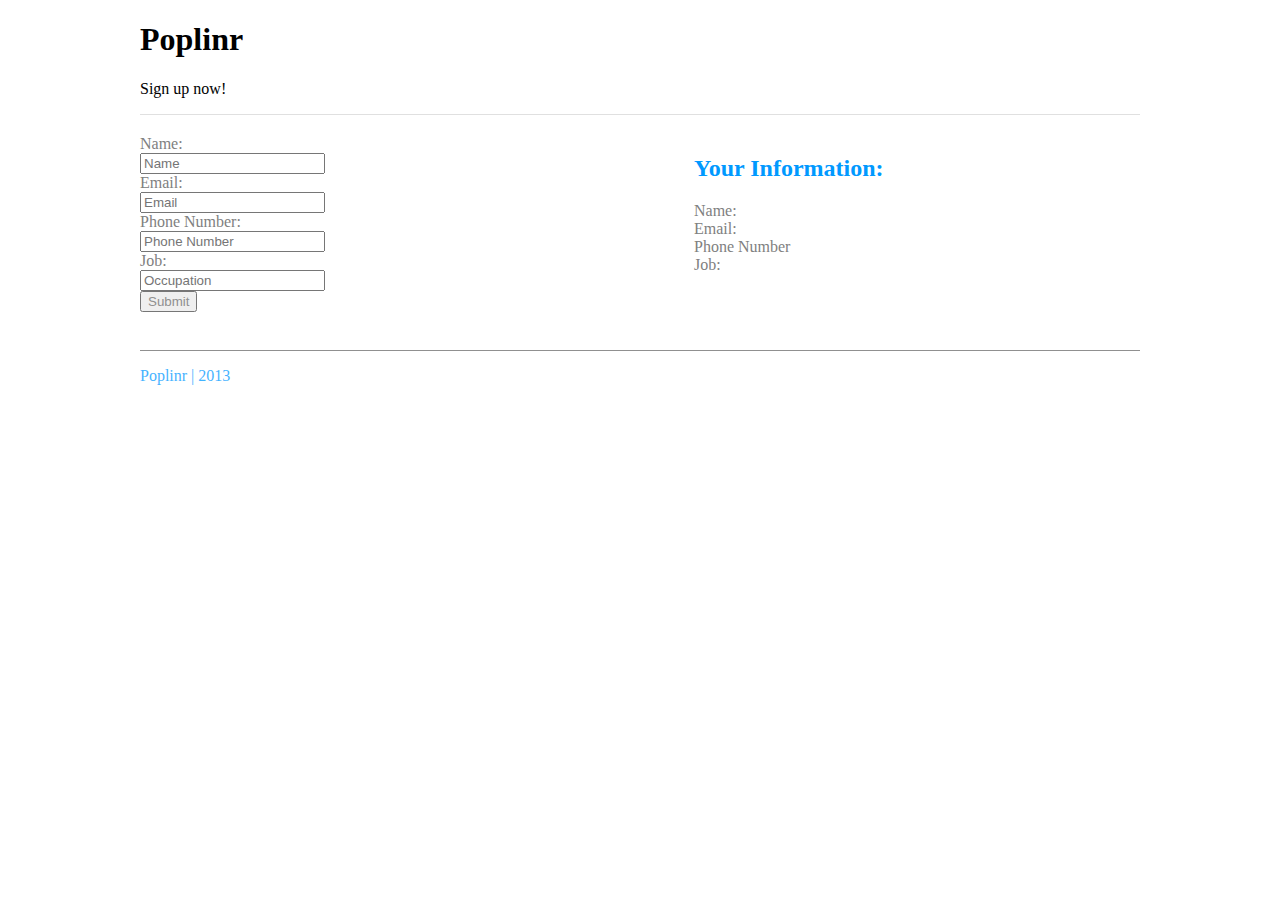
<file: index.html>
<!doctype html>	
	<html lang="en">
		<head>
			<meta charset="utf-8">
			<title>Poplinr | Sign Up</title>
			<link rel="stylesheet" type="text/css" href="main.css">
		</head>
		<body>
			<div class="container">
			<header>
				<h1>Poplinr</h1>
				<p>Sign up now!</p>
			</header>
			<section>
				<div class="form-container">
					<form>
						<label>Name:</label>
						<input type="text" id="formName" class="form-input" placeholder="Name">
						<label>Email:</label>
						<input type="text" id="formEmail" class="form-input" placeholder="Email">
						<label>Phone Number:</label>
						<input type="text" id="formNumber" class="form-input" placeholder="Phone Number">
						<label>Job:</label>
						<input type="text" id="formJob" class="form-input" placeholder="Occupation">
						<button id="submitBtn" class="submit-form-btn">Submit</button>
					</form>
				</div> <!-- .form-container ends -->
				<div class="form-info-container">
					<h2>Your Information:</h2>
					<label>Name:</label>
					<span id="spanName" class="input-span"></span>
					<label>Email:</label>
					<span id="spanEmail" class="input-span"></span>
					<label>Phone Number</label>
					<span id="spanNumber" class="input-span"></span>
					<label>Job:</label>
					<span id="spanJob" class="input-span"></span>
				</div> <!-- .form-info-container ends -->
				<div class="form-list-container"></div> <!-- .form-list-container ends -->
			</section>
			<footer>
		    	<p>Poplinr | 2013</p>
			</footer>
			</div> <!-- .container ends -->
			<script type="text/javascript" src="jquery.js"></script>
			<script type="text/javascript" src="main.js"></script>
		</body>
	</html>
</file>
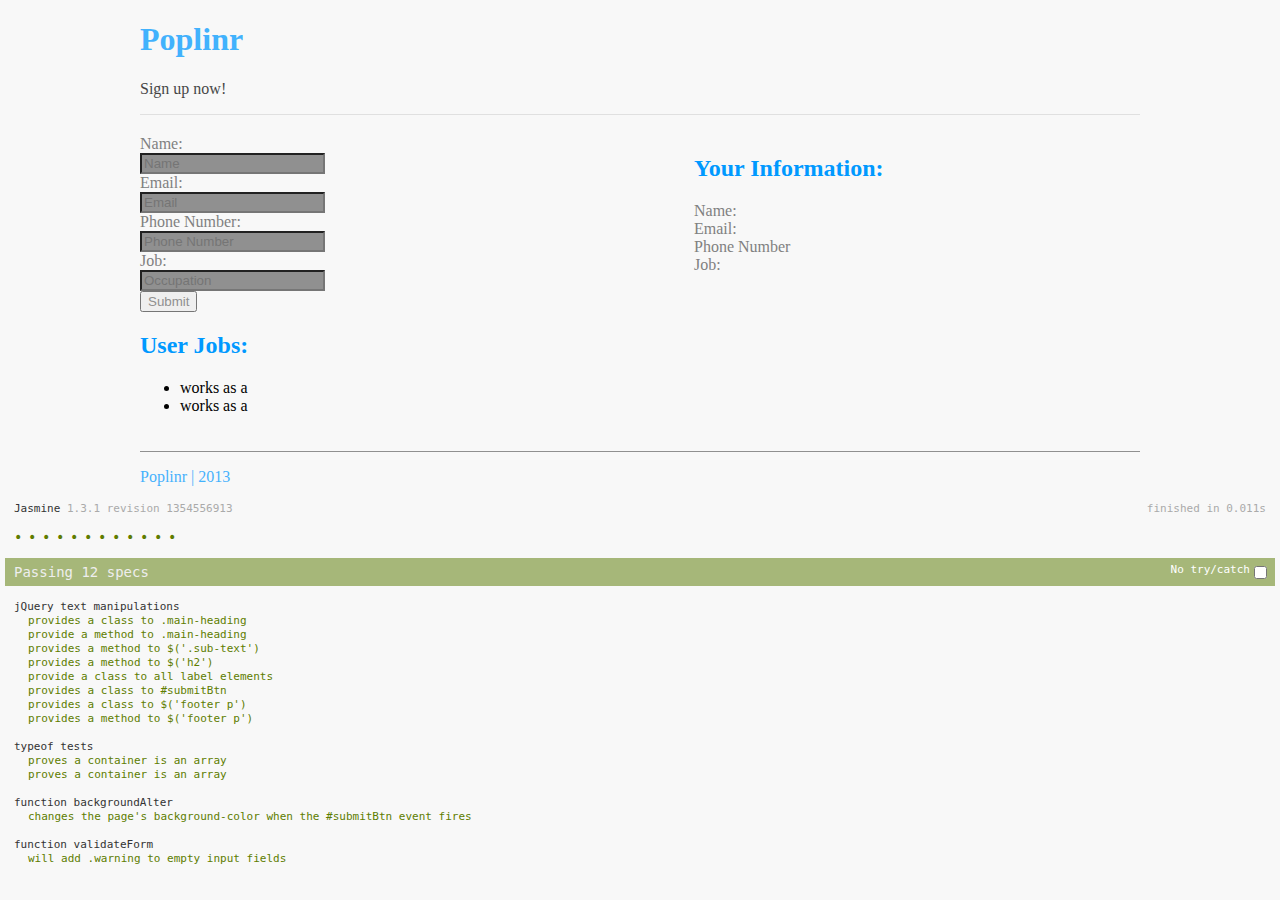
<file: SpecRunner.html>
<!DOCTYPE HTML PUBLIC "-//W3C//DTD HTML 4.01 Transitional//EN"
  "http://www.w3.org/TR/html4/loose.dtd">
<html>
<head>
  <title>Jasmine Spec Runner</title>

  <link rel="shortcut icon" type="image/png" href="lib/jasmine-1.3.1/jasmine_favicon.png">
  <link rel="stylesheet" type="text/css" href="lib/jasmine-1.3.1/jasmine.css">
  <link rel="stylesheet" type="text/css" href="main.css">
  <script type="text/javascript" src="lib/jasmine-1.3.1/jasmine.js"></script>
  <script type="text/javascript" src="lib/jasmine-1.3.1/jasmine-html.js"></script>

  <!-- include source <fieldset></fieldset>les here... -->
  <script type="text/javascript" src="jquery.js"></script>
  <script type="text/javascript" src="main.js"></script>

  <!-- include spec files here... -->
  <script type="text/javascript" src="spec-main.js"></script>

  <script type="text/javascript">
    (function() {
      var jasmineEnv = jasmine.getEnv();
      jasmineEnv.updateInterval = 1000;

      var htmlReporter = new jasmine.HtmlReporter();

      jasmineEnv.addReporter(htmlReporter);

      jasmineEnv.specFilter = function(spec) {
        return htmlReporter.specFilter(spec);
      };

      var currentWindowOnload = window.onload;

      window.onload = function() {
        if (currentWindowOnload) {
          currentWindowOnload();
        }
        execJasmine();
      };

      function execJasmine() {
        jasmineEnv.execute();
      }

    })();
  </script>

</head>

<body>
      <div class="container">
      <header>
        <h1 class="main-heading">Poplinr</h1>
        <p class="sub-text">Sign up now!</p>
      </header>
      <section>
        <div class="form-container">
          <form>

            <label>Name:</label>
            <input type="text" id="formName" class="form-input" placeholder="Name">

            <label>Email:</label>
            <input type="text" id="formEmail" class="form-input" placeholder="Email">

            <label>Phone Number:</label>
            <input type="text" id="formNumber" class="form-input" placeholder="Phone Number">

            <label>Job:</label>
            <input type="text" id="formJob" class="form-input" placeholder="Occupation">

          </form>

          <input type="button" id="submitBtn" class="submit-form-btn" value="Submit">

        </div> <!-- .form-container ends -->
        <div class="form-info-container">
          <h2>Your Information:</h2>

          <label>Name:</label>
          <span id="spanName" class="input-span"></span>

          <label>Email:</label>
          <span id="spanEmail" class="input-span"></span>

          <label>Phone Number</label>
          <span id="spanNumber" class="input-span"></span>

          <label>Job:</label>
          <span id="spanJob" class="input-span"></span>

        </div> <!-- .form-info-container ends -->
        <div class="form-list-container">
          <h2>User Jobs:</h2>
          <ul>

          </ul>
        </div> <!-- .form-list-container ends -->
      </section>
      <footer>
          <p>Poplinr | 2013</p>
      </footer>
      </div> <!-- .container ends -->
</body>
</html>
</file>
<file: main.css>
* {
	vertical-align: top;
}

.background-alter {
	background-color: #f8f8f8;
}

header {
	border-bottom: 1px solid #e0e0e0;
	margin-bottom: 20px;
}

.container {
	margin: 0 auto;
	width: 1000px;
}

.form-container {
	display: inline-block;
	width: 550px;
}

.form-input {
	display: block;
}

.sub-text {
	font-weight: medium;
}

.form-info-container {
	display: inline-block;
	width: 400px;
}

.input-span {
	display: block;
}

.form-list-container {
	display: inline-block;
	width: 300px;
}

footer {
	border-top: 1px solid #909090;
	margin-top: 20px;
}

.warning {
	background-color: #909090;
}

.blue {
	color: #0099ff;
}

.label-color {
	color: #808080;
}

.button-color {
	color: #909090;
}
</file>
<file: lib/jasmine-1.3.1/jasmine.css>
body { background-color: #eeeeee; padding: 0; margin: 5px; overflow-y: scroll; }

#HTMLReporter { font-size: 11px; font-family: Monaco, "Lucida Console", monospace; line-height: 14px; color: #333333; }
#HTMLReporter a { text-decoration: none; }
#HTMLReporter a:hover { text-decoration: underline; }
#HTMLReporter p, #HTMLReporter h1, #HTMLReporter h2, #HTMLReporter h3, #HTMLReporter h4, #HTMLReporter h5, #HTMLReporter h6 { margin: 0; line-height: 14px; }
#HTMLReporter .banner, #HTMLReporter .symbolSummary, #HTMLReporter .summary, #HTMLReporter .resultMessage, #HTMLReporter .specDetail .description, #HTMLReporter .alert .bar, #HTMLReporter .stackTrace { padding-left: 9px; padding-right: 9px; }
#HTMLReporter #jasmine_content { position: fixed; right: 100%; }
#HTMLReporter .version { color: #aaaaaa; }
#HTMLReporter .banner { margin-top: 14px; }
#HTMLReporter .duration { color: #aaaaaa; float: right; }
#HTMLReporter .symbolSummary { overflow: hidden; *zoom: 1; margin: 14px 0; }
#HTMLReporter .symbolSummary li { display: block; float: left; height: 7px; width: 14px; margin-bottom: 7px; font-size: 16px; }
#HTMLReporter .symbolSummary li.passed { font-size: 14px; }
#HTMLReporter .symbolSummary li.passed:before { color: #5e7d00; content: "\02022"; }
#HTMLReporter .symbolSummary li.failed { line-height: 9px; }
#HTMLReporter .symbolSummary li.failed:before { color: #b03911; content: "x"; font-weight: bold; margin-left: -1px; }
#HTMLReporter .symbolSummary li.skipped { font-size: 14px; }
#HTMLReporter .symbolSummary li.skipped:before { color: #bababa; content: "\02022"; }
#HTMLReporter .symbolSummary li.pending { line-height: 11px; }
#HTMLReporter .symbolSummary li.pending:before { color: #aaaaaa; content: "-"; }
#HTMLReporter .exceptions { color: #fff; float: right; margin-top: 5px; margin-right: 5px; }
#HTMLReporter .bar { line-height: 28px; font-size: 14px; display: block; color: #eee; }
#HTMLReporter .runningAlert { background-color: #666666; }
#HTMLReporter .skippedAlert { background-color: #aaaaaa; }
#HTMLReporter .skippedAlert:first-child { background-color: #333333; }
#HTMLReporter .skippedAlert:hover { text-decoration: none; color: white; text-decoration: underline; }
#HTMLReporter .passingAlert { background-color: #a6b779; }
#HTMLReporter .passingAlert:first-child { background-color: #5e7d00; }
#HTMLReporter .failingAlert { background-color: #cf867e; }
#HTMLReporter .failingAlert:first-child { background-color: #b03911; }
#HTMLReporter .results { margin-top: 14px; }
#HTMLReporter #details { display: none; }
#HTMLReporter .resultsMenu, #HTMLReporter .resultsMenu a { background-color: #fff; color: #333333; }
#HTMLReporter.showDetails .summaryMenuItem { font-weight: normal; text-decoration: inherit; }
#HTMLReporter.showDetails .summaryMenuItem:hover { text-decoration: underline; }
#HTMLReporter.showDetails .detailsMenuItem { font-weight: bold; text-decoration: underline; }
#HTMLReporter.showDetails .summary { display: none; }
#HTMLReporter.showDetails #details { display: block; }
#HTMLReporter .summaryMenuItem { font-weight: bold; text-decoration: underline; }
#HTMLReporter .summary { margin-top: 14px; }
#HTMLReporter .summary .suite .suite, #HTMLReporter .summary .specSummary { margin-left: 14px; }
#HTMLReporter .summary .specSummary.passed a { color: #5e7d00; }
#HTMLReporter .summary .specSummary.failed a { color: #b03911; }
#HTMLReporter .description + .suite { margin-top: 0; }
#HTMLReporter .suite { margin-top: 14px; }
#HTMLReporter .suite a { color: #333333; }
#HTMLReporter #details .specDetail { margin-bottom: 28px; }
#HTMLReporter #details .specDetail .description { display: block; color: white; background-color: #b03911; }
#HTMLReporter .resultMessage { padding-top: 14px; color: #333333; }
#HTMLReporter .resultMessage span.result { display: block; }
#HTMLReporter .stackTrace { margin: 5px 0 0 0; max-height: 224px; overflow: auto; line-height: 18px; color: #666666; border: 1px solid #ddd; background: white; white-space: pre; }

#TrivialReporter { padding: 8px 13px; position: absolute; top: 0; bottom: 0; left: 0; right: 0; overflow-y: scroll; background-color: white; font-family: "Helvetica Neue Light", "Lucida Grande", "Calibri", "Arial", sans-serif; /*.resultMessage {*/ /*white-space: pre;*/ /*}*/ }
#TrivialReporter a:visited, #TrivialReporter a { color: #303; }
#TrivialReporter a:hover, #TrivialReporter a:active { color: blue; }
#TrivialReporter .run_spec { float: right; padding-right: 5px; font-size: .8em; text-decoration: none; }
#TrivialReporter .banner { color: #303; background-color: #fef; padding: 5px; }
#TrivialReporter .logo { float: left; font-size: 1.1em; padding-left: 5px; }
#TrivialReporter .logo .version { font-size: .6em; padding-left: 1em; }
#TrivialReporter .runner.running { background-color: yellow; }
#TrivialReporter .options { text-align: right; font-size: .8em; }
#TrivialReporter .suite { border: 1px outset gray; margin: 5px 0; padding-left: 1em; }
#TrivialReporter .suite .suite { margin: 5px; }
#TrivialReporter .suite.passed { background-color: #dfd; }
#TrivialReporter .suite.failed { background-color: #fdd; }
#TrivialReporter .spec { margin: 5px; padding-left: 1em; clear: both; }
#TrivialReporter .spec.failed, #TrivialReporter .spec.passed, #TrivialReporter .spec.skipped { padding-bottom: 5px; border: 1px solid gray; }
#TrivialReporter .spec.failed { background-color: #fbb; border-color: red; }
#TrivialReporter .spec.passed { background-color: #bfb; border-color: green; }
#TrivialReporter .spec.skipped { background-color: #bbb; }
#TrivialReporter .messages { border-left: 1px dashed gray; padding-left: 1em; padding-right: 1em; }
#TrivialReporter .passed { background-color: #cfc; display: none; }
#TrivialReporter .failed { background-color: #fbb; }
#TrivialReporter .skipped { color: #777; background-color: #eee; display: none; }
#TrivialReporter .resultMessage span.result { display: block; line-height: 2em; color: black; }
#TrivialReporter .resultMessage .mismatch { color: black; }
#TrivialReporter .stackTrace { white-space: pre; font-size: .8em; margin-left: 10px; max-height: 5em; overflow: auto; border: 1px inset red; padding: 1em; background: #eef; }
#TrivialReporter .finished-at { padding-left: 1em; font-size: .6em; }
#TrivialReporter.show-passed .passed, #TrivialReporter.show-skipped .skipped { display: block; }
#TrivialReporter #jasmine_content { position: fixed; right: 100%; }
#TrivialReporter .runner { border: 1px solid gray; display: block; margin: 5px 0; padding: 2px 0 2px 10px; }
</file>
